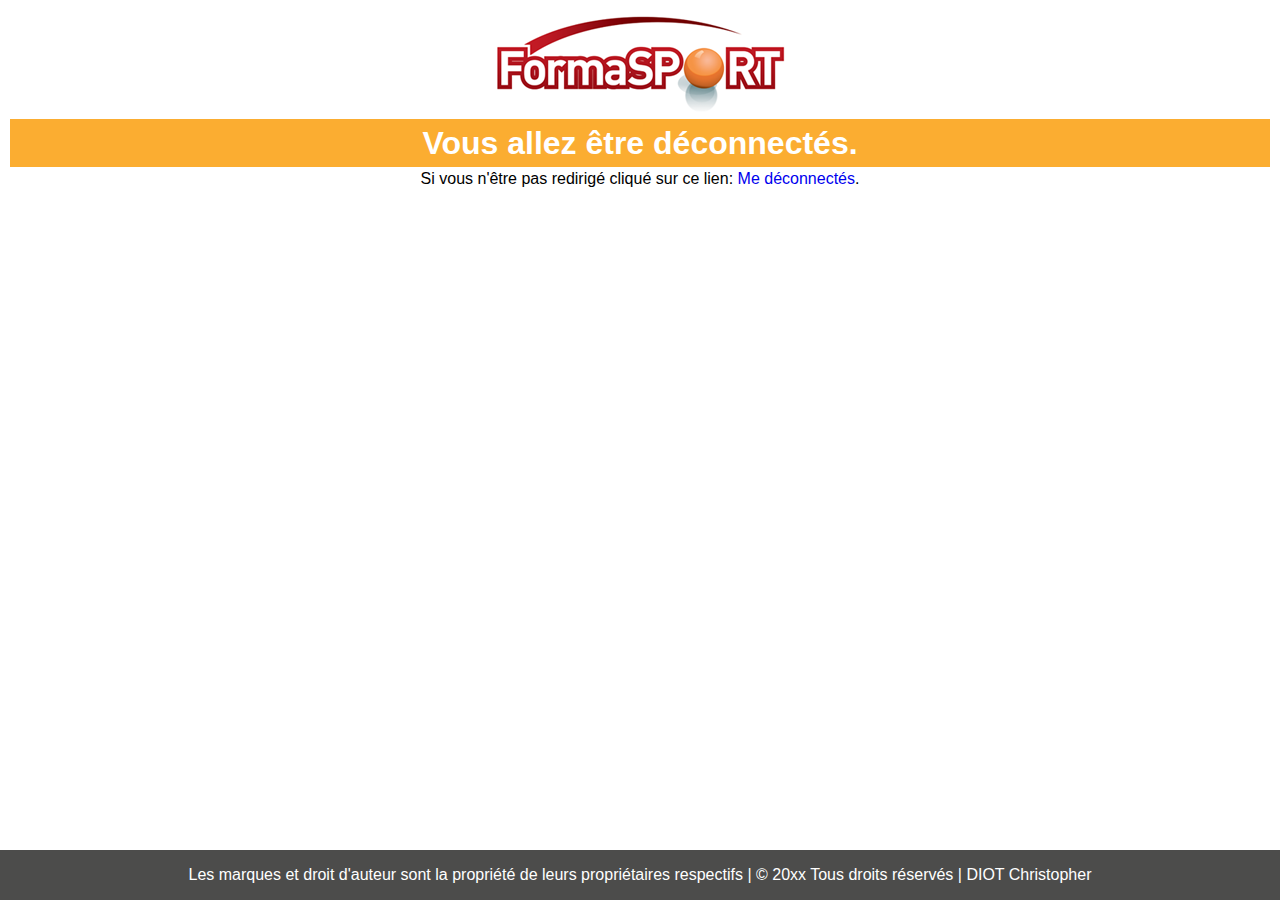
<file: logout.html>
<!DOCTYPE html>
<html lang="fr" dir="ltr">

<head>
  <meta name="viewport" content="width=device-width, initial-scale=1.0">
  <meta http-equiv="Content-Type" content="text/html; charset=utf-8" />
  <link rel="stylesheet" href="public/css/style.css" />
  <title>Accueil | Toutes les réunions - Formasport</title>
</head>

<body class="container">
  <main>
    <section class="log">
      <div>
        <img src="public/image/Formasport.png" alt="image représentant le logo - Formasport">
        <h1>Vous allez être déconnectés.</h1>
        <p>Si vous n'être pas redirigé cliqué sur ce lien: <a href="login.html">Me déconnectés</a>.</p>
      </div>

    </section>
  </main>

  <footer class="column">Les marques et droit d'auteur sont la propriété de leurs propriétaires respectifs | © 20xx Tous
    droits réservés |
    DIOT Christopher
  </footer>

</body>

</html>
</file>
<file: public/css/style.css>
@charset "UTF-8";
.meetings {
  padding: 5px 2%;
  line-height: 1.5;
  margin: 20px;
  border-radius: 3px;
  box-shadow: 0px 5px 6px #a8a8a8;
}
.meetings h2 {
  color: #3a547c;
}
.meetings p {
  color: #313131;
}
.meetings a {
  color: #313131;
  display: flex;
  padding: 0px 0px 25px 0px;
  font-size: large;
  font-weight: bold;
  font-style: normal;
}
.meetings a:hover {
  color: #ff9d00;
}

.meeting {
  padding: 5px 2%;
  line-height: 1.5;
  margin: 20px;
  border-radius: 3px;
}
.meeting h2, .meeting h3 {
  color: #3a547c;
}
.meeting p {
  color: #313131;
}
.meeting ul li {
  display: inline-block;
}

.guest-timeslot {
  background: #fbad31;
  color: #fff;
  padding: 10px;
  margin: 10px;
}

.unavailable {
  background-color: red;
}

.available {
  background: #fbad31;
}

.title {
  font-weight: bold;
  font-style: normal;
}

form {
  padding: 5px 2%;
  line-height: 1.5;
  margin: 20px;
  --form-shadow: 1px 1px 4px #ebebeb;
  --form-radius: 3px;
  --form-submit-shadow: 1px 1px 4px #dadada;
}

form label,
.label-js {
  display: block;
  margin: 0px 0px 25px 0px;
}

form label > span {
  width: 110px;
  font-weight: bold;
  float: left;
  padding-top: 8px;
}

form span.required {
  color: red;
}

form input,
select,
.input-js {
  width: 48%;
}

form input,
form textarea,
form select,
.input-js {
  box-sizing: border-box;
  -webkit-box-sizing: border-box;
  -moz-box-sizing: border-box;
  border: 1px solid #c2c2c2;
  box-shadow: var(--form-shadow);
  -moz-box-shadow: var(--form-shadow);
  -webkit-box-shadow: var(--form-shadow);
  border-radius: var(--form-radius);
  -webkit-border-radius: var(--form-radius);
  -moz-border-radius: var(--form-radius);
  padding: 7px;
  outline: none;
}

form input:focus,
form textarea:focus,
form select:focus,
.input-js {
  border: 1px solid #fbad31;
}

textarea {
  height: 100px;
  width: 48%;
}

input[type=submit],
button[type=button],
.btnAddDate {
  border: none;
  padding: 8px 15px 8px 15px;
  background: #fbad31;
  color: #fff;
  box-shadow: var(--form-submit-shadow);
  -moz-box-shadow: var(--form-submit-shadow);
  -webkit-box-shadow: var(--form-submit-shadow);
  border-radius: var(--form-radius);
  -webkit-border-radius: var(--form-radius);
  -moz-border-radius: var(--form-radius);
  margin: 2em;
}

input[type=submit]:hover,
button[type=button]:hover {
  background: #ff9d00;
  color: #fff;
}

.messages {
  padding: 5px 2%;
  line-height: 1.5;
  margin: 20px;
  color: white;
}

.message {
  padding: 15px;
  margin: 15px;
  background-color: #4179b9;
}

.date,
.author {
  font-weight: bold;
}

.user-inputs {
  text-align: center;
}

.log {
  text-align: center;
}

* {
  margin: 0;
  padding: 0;
  box-sizing: border-box;
  /* façon dont la hauteur et la largeur totale d'un élément est calculée */
  font-family: Arial, sans-serif;
  text-decoration: none;
  list-style: none;
}

main {
  line-height: 1.5;
  flex: 1;
  --shadow: 0px 5px 6px #a8a8a8;
}

.container {
  display: flex;
  flex-direction: column;
  flex-wrap: nowrap;
  min-height: 100vh;
}
.container .column {
  display: flex;
  flex-direction: row;
}
.container .column .row:nth-child(1) {
  flex: 1;
}
.container .column .row:nth-child(2) {
  flex: 4;
}

.navbar {
  display: flex;
  justify-content: space-between;
  background-color: #aa1218;
  align-items: center;
  padding: 10px 10%;
}

.navbar-logo {
  font-weight: bold;
  color: #fff;
  font-size: 24px;
}

.navbar-links {
  list-style: none;
}
.navbar-links li {
  display: inline-block;
  padding: 0 20px;
}
.navbar-links li a {
  font-size: 16px;
  font-weight: bold;
  transition: all 0.3s ease 0s;
  color: #fff;
}
.navbar-links li a:hover {
  padding: 10px;
  border-style: solid;
  border-width: 1px;
  border-radius: 2px;
}

.sidebar-user {
  padding: 10px;
  margin: 10px;
  border-style: solid;
  border-width: 2px;
  border-color: #f7f0f0;
}

.sidebar-links {
  list-style: none;
}
.sidebar-links li {
  display: block;
  padding: 20px 10%;
}
.sidebar-links li a {
  font-size: 16px;
  color: #000;
  padding: 5px;
}
.sidebar-links li:hover {
  background-color: #d7d7d7;
}

footer {
  background-color: #4c4c4b;
  padding: 1em;
  color: white;
  justify-content: center;
  align-items: center;
}

section {
  min-height: 35em;
  margin: 10px;
}
section h1 {
  background-color: #fbad31;
  color: #fff;
  padding: 0 5%;
}

@media screen and (max-width: 1024px) {
  .navbar {
    display: flex;
    justify-content: center;
  }
}
@media screen and (max-width: 750px) {
  .column:nth-child(1) {
    display: flex;
    flex-direction: column;
  }

  .column:nth-child(2) {
    display: flex;
    flex-direction: column;
  }

  .navbar {
    display: flex;
    justify-content: center;
  }
  .navbar .navbar-links li {
    display: inline-block;
    padding: 0 2px;
  }
}

/*# sourceMappingURL=style.css.map */
</file>
